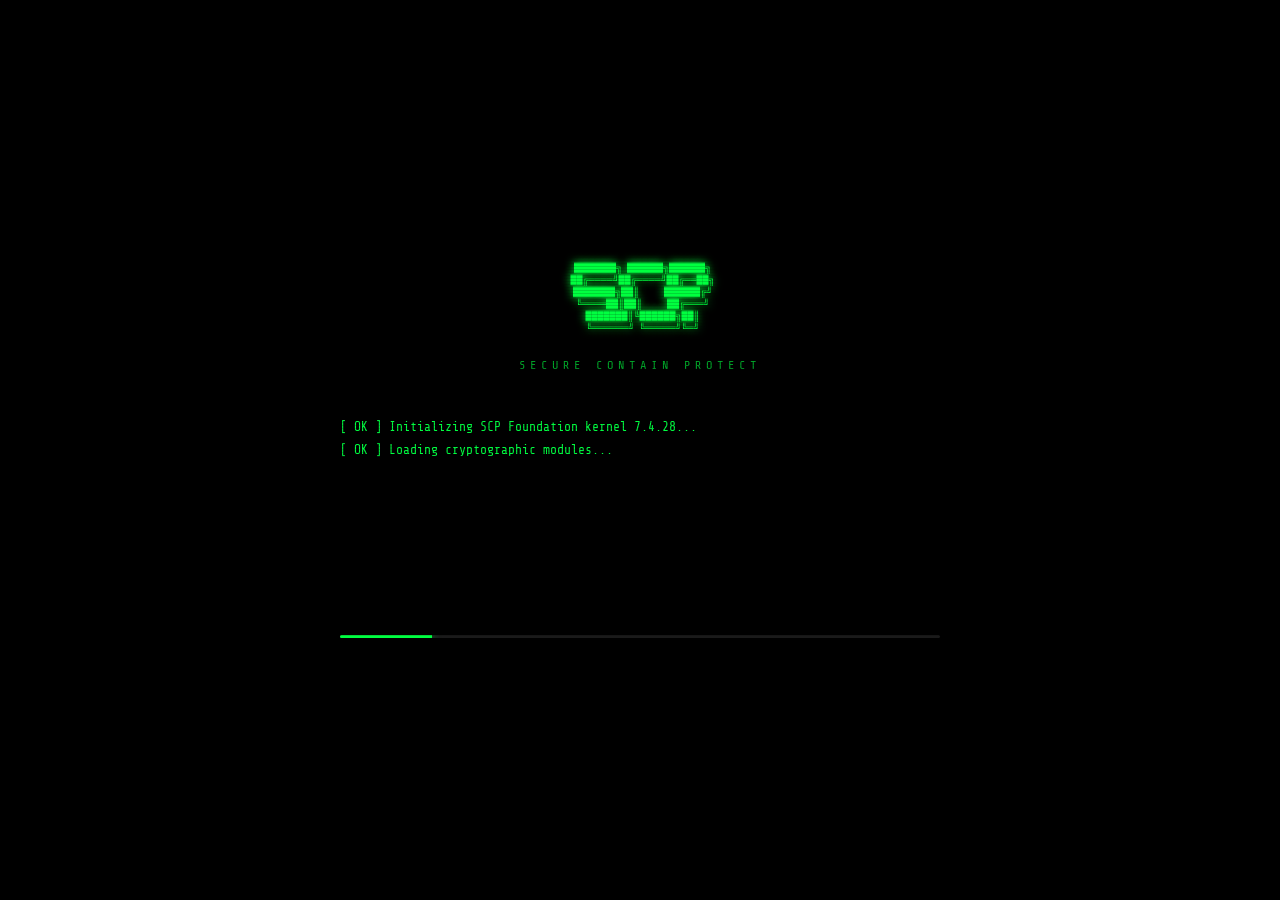
<file: index.html>
<!DOCTYPE html>
<html lang="ru">
<head>
    <meta charset="UTF-8">
    <meta name="viewport" content="width=device-width, initial-scale=1.0">
    <title>SITE-17 TERMINAL — SCP-4228-RU</title>
    <link href="https://fonts.googleapis.com/css2?family=Share+Tech+Mono&family=VT323&display=swap" rel="stylesheet">
    <link rel="stylesheet" href="style.css">
</head>
<body>
    <!-- BOOT SEQUENCE -->
    <div id="boot-screen">
        <div class="boot-content">
            <div class="boot-logo">
                <pre class="boot-ascii">
 ███████╗ ██████╗██████╗
 ██╔════╝██╔════╝██╔══██╗
 ███████╗██║     ██████╔╝
 ╚════██║██║     ██╔═══╝
 ███████║╚██████╗██║
 ╚══════╝ ╚═════╝╚═╝
                </pre>
                <div class="boot-subtitle">SECURE CONTAIN PROTECT</div>
            </div>
            <div id="boot-log" class="boot-log"></div>
            <div class="boot-progress">
                <div class="boot-progress-bar" id="boot-bar"></div>
            </div>
        </div>
        <div class="crt-overlay"></div>
    </div>

    <!-- MAIN TERMINAL -->
    <div id="terminal" class="hidden">
        <!-- CRT Effects -->
        <div class="crt-overlay"></div>
        <div class="crt-vignette"></div>
        <div class="crt-flicker"></div>
        <canvas id="noise-canvas" class="noise-canvas"></canvas>

        <!-- Header bar -->
        <header class="term-header">
            <div class="term-header-left">
                <span class="term-logo">SCP</span>
                <span class="term-title">SITE-17 TERMINAL v4.2.28</span>
            </div>
            <div class="term-header-right">
                <span class="term-status" id="term-status">● STABLE</span>
                <span class="term-clock" id="term-clock">00:00:00</span>
            </div>
        </header>

        <!-- Content area -->
        <main class="term-content" id="term-content">
            <!-- Section: Object Header -->
            <section class="term-section" data-section="header">
                <div class="term-prompt">&gt; cat /scp/4228/header.dat</div>
                <div class="term-output">
                    <div class="term-line"><span class="t-dim">ОБЪЕКТ №:</span> <span class="t-bright" id="obj-number"></span></div>
                    <div class="term-line"><span class="t-dim">КОДОВОЕ ИМЯ:</span> <span class="t-warn" id="obj-codename"></span></div>
                    <div class="term-line"><span class="t-dim">КЛАССИФИКАЦИЯ:</span> <span class="t-danger" id="obj-class"></span> <span class="t-dim" id="obj-class-note"></span></div>
                </div>
            </section>

            <!-- Section: Containment -->
            <section class="term-section" data-section="containment">
                <div class="term-prompt">&gt; cat /scp/4228/containment.doc</div>
                <div class="term-output">
                    <div class="section-label">[ ОСОБЫЕ УСЛОВИЯ СОДЕРЖАНИЯ ]</div>
                    <div class="term-text" id="obj-containment"></div>
                </div>
            </section>

            <!-- Section: Discovery -->
            <section class="term-section" data-section="discovery">
                <div class="term-prompt">&gt; cat /scp/4228/discovery.log</div>
                <div class="term-output">
                    <div class="section-label">[ ИСТОРИЯ ОБНАРУЖЕНИЯ ]</div>
                    <div class="term-meta"><span class="t-dim">📌</span> ТКПСТ, г. Тюмень — 14.03.2026</div>
                    <div class="term-text" id="obj-discovery"></div>
                </div>
            </section>

            <!-- Section: Description -->
            <section class="term-section" data-section="description">
                <div class="term-prompt">&gt; cat /scp/4228/description.dat</div>
                <div class="term-output">
                    <div class="section-label">[ ОПИСАНИЕ ОБЪЕКТА ]</div>
                    <div class="term-text" id="obj-description"></div>
                    <!-- Monitors -->
                    <div class="monitor-row">
                        <div class="monitor-box">
                            <div class="monitor-label">ПУЛЬС</div>
                            <div class="monitor-value t-green">34 BPM</div>
                            <div class="monitor-bar"><div class="monitor-fill pulse-anim" style="width:22%"></div></div>
                        </div>
                        <div class="monitor-box">
                            <div class="monitor-label">РАДИАЦИЯ</div>
                            <div class="monitor-value t-danger">47,000 Бк/кг</div>
                            <div class="monitor-bar"><div class="monitor-fill rad-anim" style="width:78%"></div></div>
                        </div>
                        <div class="monitor-box">
                            <div class="monitor-label">ТЕМПЕРАТУРА</div>
                            <div class="monitor-value t-warn">39.2°C</div>
                            <div class="monitor-bar"><div class="monitor-fill temp-anim" style="width:55%"></div></div>
                        </div>
                    </div>
                </div>
            </section>

            <!-- Section: Photos -->
            <section class="term-section" data-section="photos">
                <div class="term-prompt">&gt; ls /scp/4228/media/ --preview</div>
                <div class="term-output">
                    <div class="section-label">[ ВИЗУАЛЬНЫЕ МАТЕРИАЛЫ ]</div>
                    <div class="photos-grid" id="photo-grid"></div>
                </div>
            </section>

            <!-- Section: Abilities -->
            <section class="term-section" data-section="abilities">
                <div class="term-prompt">&gt; cat /scp/4228/abilities.enc</div>
                <div class="term-output">
                    <div class="section-label">[ АНОМАЛЬНЫЕ СВОЙСТВА ]</div>
                    <div id="abilities-list"></div>
                </div>
            </section>

            <!-- Section: Phobia -->
            <section class="term-section" data-section="phobia">
                <div class="term-prompt">&gt; cat /scp/4228/weakness.o5</div>
                <div class="term-output">
                    <div class="section-label">[ ФОБИИ И СЛАБОСТИ ]</div>
                    <div class="classified-block" id="phobia-classified">
                        <div class="classified-border"></div>
                        <div class="classified-text">
                            <span class="t-danger">⚠ УРОВЕНЬ ДОСТУПА НЕДОСТАТОЧЕН</span><br>
                            <span class="t-dim">Требуется авторизация O5</span>
                        </div>
                    </div>
                    <div class="hidden" id="phobia-revealed">
                        <div class="term-text" id="phobia-text"></div>
                        <div class="video-container" id="phobia-video"></div>
                    </div>
                </div>
            </section>

            <!-- Section: Incidents -->
            <section class="term-section" data-section="incidents">
                <div class="term-prompt">&gt; cat /scp/4228/incidents/*.log</div>
                <div class="term-output">
                    <div class="section-label">[ ЗАРЕГИСТРИРОВАННЫЕ ИНЦИДЕНТЫ ]</div>
                    <div id="incidents-list"></div>
                </div>
            </section>

            <!-- Section: Notes -->
            <section class="term-section" data-section="notes">
                <div class="term-prompt">&gt; cat /scp/4228/notes.txt</div>
                <div class="term-output">
                    <div class="section-label">[ ПРИМЕЧАНИЯ ПЕРСОНАЛА ]</div>
                    <div id="notes-list"></div>
                </div>
            </section>

            <!-- Section: Map -->
            <section class="term-section" data-section="map">
                <div class="term-prompt">&gt; map --incidents --region=west-siberia</div>
                <div class="term-output">
                    <div class="section-label">[ КАРТА ИНЦИДЕНТОВ ]</div>
                    <div class="incident-map" id="incident-map"></div>
                </div>
            </section>

            <!-- Section: O5 Access -->
            <section class="term-section" data-section="o5">
                <div class="term-prompt">&gt; sudo access --level=O5 --dossier=4228</div>
                <div class="term-output">
                    <div class="o5-terminal">
                        <div class="o5-label">ВВЕДИТЕ КОД ДОСТУПА O5:</div>
                        <div class="o5-input-row">
                            <span class="o5-cursor">&gt;</span>
                            <input type="text" id="o5-input" class="o5-input" autocomplete="off" spellcheck="false">
                        </div>
                        <div class="o5-status" id="o5-status"></div>
                    </div>
                </div>
            </section>
        </main>

        <!-- Status bar -->
        <footer class="term-footer">
            <div class="footer-left">
                <span class="footer-item">BREACH: <span id="breach-level" class="t-green">0%</span></span>
                <span class="footer-item">CONN: <span class="t-green">ACTIVE</span></span>
            </div>
            <div class="footer-right">
                <span class="footer-item">MEM: 847MB/1024MB</span>
                <span class="footer-item">SCP-4228-RU</span>
            </div>
        </footer>

    </div>

    <!-- Notifications -->
    <div id="notifications" class="notifications-container"></div>

    <!-- Chat widget -->
    <div class="chat-widget" id="chat-widget">
        <div class="chat-header" id="chat-toggle">
            <span>◈ COMMS — SCP-4228</span>
            <span class="chat-indicator" id="chat-indicator">●</span>
        </div>
        <div class="chat-body hidden" id="chat-body">
            <div class="chat-messages" id="chat-messages"></div>
            <div class="chat-input-row">
                <input type="text" id="chat-input" class="chat-input" placeholder="написать объекту..." autocomplete="off">
            </div>
        </div>
    </div>

    <!-- Camera system -->
    <div class="cameras-widget" id="cameras-widget">
        <div class="cam-tabs">
            <button class="cam-tab active" data-cam="1">CAM-1</button>
            <button class="cam-tab" data-cam="2">CAM-2</button>
            <button class="cam-tab" data-cam="3">CAM-3</button>
        </div>
        <div class="cam-screen" id="cam-screen">
            <div class="cam-static"></div>
            <div class="cam-content" id="cam-content"></div>
            <div class="cam-overlay">
                <span class="cam-rec">● REC</span>
                <span class="cam-time" id="cam-time"></span>
            </div>
        </div>
    </div>

    <!-- Audio player -->
    <div class="audio-widget" id="audio-widget">
        <div class="audio-header">AUDIO INTERCEPTS</div>
        <div class="audio-tracks" id="audio-tracks"></div>
    </div>

    <!-- Screamer -->
    <div id="screamer" class="screamer hidden"></div>

    <script src="script.js"></script>
</body>
</html>
</file>
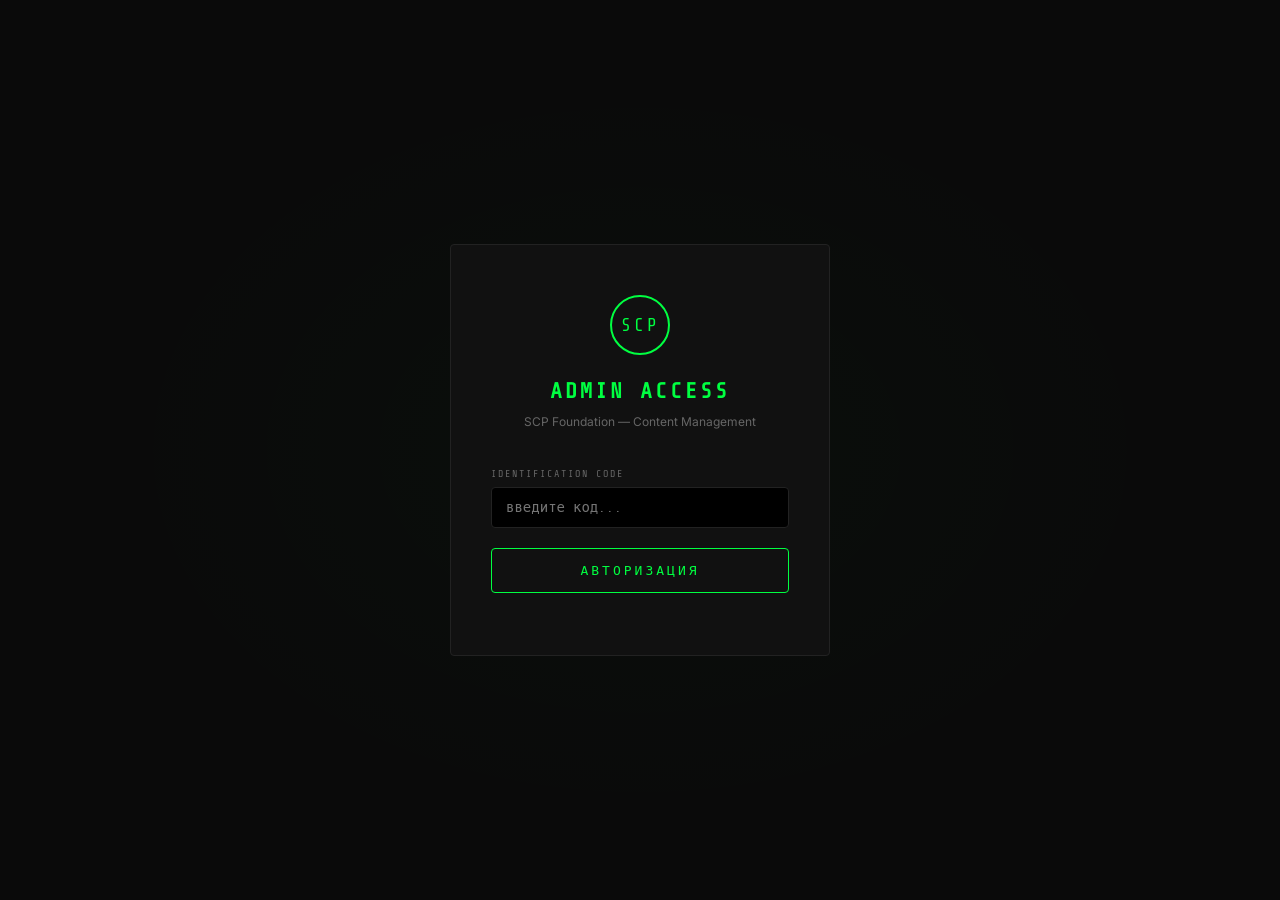
<file: admin/index.html>
<!DOCTYPE html>
<html lang="ru">
<head>
    <meta charset="UTF-8">
    <meta name="viewport" content="width=device-width, initial-scale=1.0">
    <title>Admin Panel — SCP-4228-RU</title>
    <link href="https://fonts.googleapis.com/css2?family=Share+Tech+Mono&family=Inter:wght@300;400;500;600&display=swap" rel="stylesheet">
    <link rel="stylesheet" href="admin.css">
</head>
<body>
    <div id="login-screen">
        <div class="login-container">
            <div class="login-logo">SCP</div>
            <h1>ADMIN ACCESS</h1>
            <p class="login-subtitle">SCP Foundation — Content Management</p>
            <form id="login-form">
                <div class="input-group">
                    <label>IDENTIFICATION CODE</label>
                    <input type="text" id="login-input" autocomplete="off" placeholder="введите код...">
                </div>
                <button type="submit" class="btn-login">АВТОРИЗАЦИЯ</button>
                <p id="login-error" class="error"></p>
            </form>
        </div>
    </div>

    <div id="admin-panel" class="hidden">
        <header class="admin-header">
            <div class="header-left">
                <div class="header-logo">SCP</div>
                <h1>SCP-4228-RU — Панель управления</h1>
            </div>
            <div class="header-actions">
                <span id="save-status"></span>
                <button id="btn-preview" class="btn-preview">ПРЕВЬЮ</button>
                <button id="btn-save" class="btn-save">СОХРАНИТЬ</button>
                <button id="btn-logout" class="btn-logout">ВЫХОД</button>
            </div>
        </header>

        <!-- TABS -->
        <div class="tabs-container">
            <button class="tab active" data-tab="standard">СТАНДАРТНАЯ</button>
            <button class="tab" data-tab="o5">O5 ВЕРСИЯ</button>
            <button class="tab" data-tab="photos">ФОТО</button>
            <button class="tab" data-tab="features">ФИЧИ САЙТА</button>
            <button class="tab" data-tab="settings">НАСТРОЙКИ</button>
        </div>

        <main class="admin-content">
            <!-- TAB: Standard version -->
            <div class="tab-panel active" id="panel-standard">
                <div class="panel-header">
                    <h2>Стандартная версия</h2>
                    <p class="panel-desc">Контент, который видят все до ввода кода O5. Используйте ████ для цензуры.</p>
                </div>

                <div class="admin-section">
                    <h3>Основная информация</h3>
                    <div class="field-row">
                        <div class="field-group">
                            <label>Номер объекта</label>
                            <input type="text" id="edit-number" class="full-input">
                        </div>
                        <div class="field-group">
                            <label>Кодовое имя</label>
                            <input type="text" id="edit-codename" class="full-input">
                        </div>
                    </div>
                    <div class="field-row">
                        <div class="field-group">
                            <label>Класс</label>
                            <input type="text" id="edit-class" class="full-input">
                        </div>
                        <div class="field-group">
                            <label>Примечание к классу</label>
                            <input type="text" id="edit-class-note" class="full-input">
                        </div>
                    </div>
                </div>

                <div class="admin-section">
                    <h3>Условия содержания</h3>
                    <textarea id="edit-containment" class="full-textarea" rows="8" placeholder="Текст с ████ для цензуры..."></textarea>
                </div>

                <div class="admin-section">
                    <h3>История обнаружения</h3>
                    <textarea id="edit-discovery" class="full-textarea" rows="10" placeholder="Текст с ████ для цензуры..."></textarea>
                </div>

                <div class="admin-section">
                    <h3>Описание</h3>
                    <textarea id="edit-description" class="full-textarea" rows="5" placeholder="Текст с ████ для цензуры..."></textarea>
                </div>

                <div class="admin-section">
                    <h3>Фобии и слабости</h3>
                    <textarea id="edit-phobia" class="full-textarea" rows="5" placeholder="Текст с ████ для цензуры..."></textarea>
                    <div class="field-group" style="margin-top:15px;">
                        <label>URL видео (embed)</label>
                        <input type="text" id="edit-phobia-video" class="full-input" placeholder="https://www.youtube.com/embed/...">
                    </div>
                </div>

                <div class="admin-section">
                    <div class="section-header-row">
                        <h3>Аномальные свойства</h3>
                        <button id="btn-add-ability" class="btn-add">+ Добавить</button>
                    </div>
                    <div id="abilities-editor"></div>
                </div>

                <div class="admin-section">
                    <div class="section-header-row">
                        <h3>Инциденты</h3>
                        <button id="btn-add-incident" class="btn-add">+ Добавить</button>
                    </div>
                    <div id="incidents-editor"></div>
                </div>

                <div class="admin-section">
                    <div class="section-header-row">
                        <h3>Примечания персонала</h3>
                        <button id="btn-add-note" class="btn-add">+ Добавить</button>
                    </div>
                    <div id="notes-editor"></div>
                </div>
            </div>

            <!-- TAB: O5 revealed version -->
            <div class="tab-panel" id="panel-o5">
                <div class="panel-header panel-header-o5">
                    <h2>O5 — Полная версия (Revealed)</h2>
                    <p class="panel-desc">Контент, который появляется после ввода кода O5. Без цензуры, все данные открыты.</p>
                </div>

                <div class="admin-section o5-section">
                    <h3>Условия содержания (O5)</h3>
                    <textarea id="edit-containment-revealed" class="full-textarea" rows="10" placeholder="Полный текст без цензуры..."></textarea>
                </div>

                <div class="admin-section o5-section">
                    <h3>История обнаружения (O5)</h3>
                    <textarea id="edit-discovery-revealed" class="full-textarea" rows="12" placeholder="Полный текст без цензуры..."></textarea>
                </div>

                <div class="admin-section o5-section">
                    <h3>Описание (O5)</h3>
                    <textarea id="edit-description-revealed" class="full-textarea" rows="6" placeholder="Полный текст без цензуры..."></textarea>
                </div>

                <div class="admin-section o5-section">
                    <h3>Фобии и слабости (O5)</h3>
                    <textarea id="edit-phobia-revealed" class="full-textarea" rows="6" placeholder="Полный текст без цензуры..."></textarea>
                </div>

                <div class="admin-section o5-section">
                    <div class="section-header-row">
                        <h3>Аномальные свойства (O5)</h3>
                    </div>
                    <p class="section-hint">Для каждого свойства — revealed версия текста</p>
                    <div id="abilities-o5-editor"></div>
                </div>

                <div class="admin-section o5-section">
                    <div class="section-header-row">
                        <h3>Инциденты (O5)</h3>
                    </div>
                    <p class="section-hint">Для каждого инцидента — revealed версия текста</p>
                    <div id="incidents-o5-editor"></div>
                </div>
            </div>

            <!-- TAB: Photos -->
            <div class="tab-panel" id="panel-photos">
                <div class="panel-header">
                    <h2>Визуальные материалы</h2>
                    <p class="panel-desc">Фотографии объекта. Поддерживаются прямые ссылки на изображения.</p>
                </div>

                <div class="admin-section">
                    <div class="section-header-row">
                        <h3>Фотографии</h3>
                        <button id="btn-add-photo" class="btn-add">+ Добавить фото</button>
                    </div>
                    <div id="photos-editor" class="photos-grid"></div>
                </div>
            </div>

            <!-- TAB: Features -->
            <div class="tab-panel" id="panel-features">
                <div class="panel-header">
                    <h2>Интерактивные функции сайта</h2>
                    <p class="panel-desc">Управление уведомлениями, чатом, камерами, boot sequence и Easter Eggs.</p>
                </div>

                <div class="admin-section">
                    <div class="section-header-row">
                        <h3>Уведомления</h3>
                        <button id="btn-add-notif" class="btn-add">+ Добавить</button>
                    </div>
                    <p class="section-hint">Случайные сообщения каждые 10-20 сек. Уровни: green, orange, red, black</p>
                    <div id="notif-editor"></div>
                </div>

                <div class="admin-section">
                    <div class="section-header-row">
                        <h3>Фразы объекта (Чат)</h3>
                        <button id="btn-add-chat" class="btn-add">+ Добавить</button>
                    </div>
                    <p class="section-hint">Ключевое слово → возможные ответы (через | )</p>
                    <div id="chat-editor"></div>
                </div>

                <div class="admin-section">
                    <div class="section-header-row">
                        <h3>Камеры наблюдения</h3>
                    </div>
                    <p class="section-hint">Текст для каждой камеры. Статус: stable / offline / active</p>
                    <div id="cameras-editor"></div>
                </div>

                <div class="admin-section">
                    <div class="section-header-row">
                        <h3>Boot Sequence</h3>
                        <button id="btn-add-boot" class="btn-add">+ Добавить строку</button>
                    </div>
                    <p class="section-hint">Строки загрузки. Тип: ok / warn / err. Задержка в мс.</p>
                    <div id="boot-editor"></div>
                </div>

                <div class="admin-section">
                    <div class="section-header-row">
                        <h3>Easter Eggs</h3>
                        <button id="btn-add-egg" class="btn-add">+ Добавить</button>
                    </div>
                    <p class="section-hint">Скрытые сообщения. Триггер: konami / logo-click / photo-click</p>
                    <div id="eggs-editor"></div>
                </div>

                <div class="admin-section">
                    <h3>Лог посещений</h3>
                    <p class="section-hint">Статистика (хранится в localStorage посетителей)</p>
                    <div class="stats-row">
                        <div class="stat-box"><div class="stat-value" id="stat-visits">—</div><div class="stat-label">Посещений</div></div>
                        <div class="stat-box"><div class="stat-value" id="stat-o5">—</div><div class="stat-label">O5 вводов</div></div>
                        <div class="stat-box"><div class="stat-value" id="stat-screamers">—</div><div class="stat-label">Скримеров</div></div>
                    </div>
                </div>

                <div class="admin-section">
                    <h3>Предпросмотр</h3>
                    <p class="section-hint">Откройте сайт в отдельном окне для тестирования</p>
                    <button id="btn-preview-full" class="btn-action">Открыть превью сайта</button>
                </div>
            </div>

            <!-- TAB: Settings -->
            <div class="tab-panel" id="panel-settings">
                <div class="panel-header">
                    <h2>Настройки</h2>
                    <p class="panel-desc">Токен GitHub для сохранения и конфигурация.</p>
                </div>

                <div class="admin-section">
                    <h3>GitHub Token</h3>
                    <p class="section-hint">Персональный токен для push в репозиторий. Сохраняется только в вашем браузере.</p>
                    <input type="password" id="github-token" class="full-input" placeholder="ghp_...">
                    <button id="btn-show-token" class="btn-small" style="margin-top:8px;">Показать</button>
                </div>

                <div class="admin-section">
                    <h3>O5 Код доступа</h3>
                    <p class="section-hint">Код, который пользователи вводят на сайте для раскрытия данных</p>
                    <input type="text" id="edit-o5-code" class="full-input" value="TENTY_ULTIMATE_ACCESS">
                </div>

                <div class="admin-section">
                    <h3>Быстрые действия</h3>
                    <div class="actions-row">
                        <button id="btn-export" class="btn-action">Экспорт JSON</button>
                        <button id="btn-import" class="btn-action">Импорт JSON</button>
                        <button id="btn-reset" class="btn-action btn-action-danger">Сброс</button>
                    </div>
                    <input type="file" id="import-file" accept=".json" style="display:none;">
                </div>
            </div>
        </main>
    </div>

    <script src="admin.js"></script>
</body>
</html>
</file>
<file: style.css>
:root {
    --green: #00ff41;
    --green-dim: #00aa2a;
    --green-bg: rgba(0, 255, 65, 0.03);
    --red: #ff0040;
    --red-dim: #aa0030;
    --yellow: #ffaa00;
    --blue: #00aaff;
    --white: #e0e0e0;
    --dim: #336633;
    --bg: #0a0a0a;
    --bg-light: #0f1a0f;
    --border: #1a3a1a;
    --font: 'Share Tech Mono', 'Courier New', monospace;
    --font-vt: 'VT323', monospace;
}

* { margin: 0; padding: 0; box-sizing: border-box; }

body {
    background: #000;
    color: var(--green);
    font-family: var(--font);
    font-size: 14px;
    line-height: 1.6;
    overflow-x: hidden;
}

.hidden { display: none !important; }

::selection { background: var(--green); color: #000; }
::-webkit-scrollbar { width: 4px; }
::-webkit-scrollbar-track { background: #000; }
::-webkit-scrollbar-thumb { background: var(--green-dim); }

/* ===== CRT OVERLAY EFFECTS ===== */
.crt-overlay {
    position: fixed;
    inset: 0;
    pointer-events: none;
    z-index: 1000;
    background: repeating-linear-gradient(
        0deg,
        rgba(0, 0, 0, 0.15) 0px,
        rgba(0, 0, 0, 0.15) 1px,
        transparent 1px,
        transparent 3px
    );
}

.crt-vignette {
    position: fixed;
    inset: 0;
    pointer-events: none;
    z-index: 999;
    background: radial-gradient(ellipse at 50% 50%, transparent 60%, rgba(0, 0, 0, 0.7) 100%);
}

.crt-flicker {
    position: fixed;
    inset: 0;
    pointer-events: none;
    z-index: 998;
    opacity: 0;
    background: rgba(0, 255, 65, 0.02);
    animation: crt-flicker-anim 0.1s infinite;
}

@keyframes crt-flicker-anim {
    0% { opacity: 0.02; }
    50% { opacity: 0; }
    100% { opacity: 0.01; }
}

.noise-canvas {
    position: fixed;
    inset: 0;
    pointer-events: none;
    z-index: 997;
    opacity: 0;
    mix-blend-mode: overlay;
    transition: opacity 0.5s;
}

/* ===== BOOT SCREEN ===== */
#boot-screen {
    position: fixed;
    inset: 0;
    background: #000;
    display: flex;
    align-items: center;
    justify-content: center;
    z-index: 2000;
}

.boot-content {
    width: 600px;
    max-width: 90vw;
}

.boot-logo {
    text-align: center;
    margin-bottom: 40px;
}

.boot-ascii {
    font-family: var(--font);
    font-size: 10px;
    line-height: 1.2;
    color: var(--green);
    text-shadow: 0 0 10px var(--green);
    margin-bottom: 10px;
}

.boot-subtitle {
    font-size: 12px;
    color: var(--green-dim);
    letter-spacing: 5px;
}

.boot-log {
    font-size: 13px;
    line-height: 1.8;
    min-height: 200px;
    margin-bottom: 20px;
}

.boot-line {
    opacity: 0;
    animation: boot-fade 0.3s forwards;
}

.boot-line .ok { color: var(--green); }
.boot-line .warn { color: var(--yellow); }
.boot-line .err { color: var(--red); }
.boot-line .dim { color: var(--dim); }

@keyframes boot-fade {
    to { opacity: 1; }
}

.boot-progress {
    height: 3px;
    background: #1a1a1a;
    border-radius: 2px;
    overflow: hidden;
}

.boot-progress-bar {
    height: 100%;
    width: 0%;
    background: var(--green);
    box-shadow: 0 0 8px var(--green);
    transition: width 0.3s;
}

/* ===== TERMINAL HEADER ===== */
.term-header {
    position: sticky;
    top: 0;
    z-index: 100;
    display: flex;
    justify-content: space-between;
    align-items: center;
    padding: 8px 20px;
    background: var(--bg);
    border-bottom: 1px solid var(--border);
    box-shadow: 0 2px 10px rgba(0, 255, 65, 0.05);
}

.term-header-left, .term-header-right {
    display: flex;
    align-items: center;
    gap: 15px;
}

.term-logo {
    font-size: 16px;
    font-weight: bold;
    color: var(--green);
    text-shadow: 0 0 8px var(--green);
    border: 1px solid var(--green);
    padding: 2px 8px;
    letter-spacing: 3px;
}

.term-title {
    font-size: 12px;
    color: var(--dim);
}

.term-status {
    font-size: 12px;
    color: var(--green);
}

.term-status.breach {
    color: var(--red);
    animation: blink-fast 0.5s infinite;
}

.term-clock {
    font-size: 12px;
    color: var(--dim);
}

/* ===== TERMINAL CONTENT ===== */
.term-content {
    padding: 30px 25px 100px;
    max-width: 900px;
    margin: 0 auto;
}

.term-section {
    margin-bottom: 40px;
    opacity: 0;
    transform: translateY(10px);
    transition: opacity 0.6s, transform 0.6s;
}

.term-section.visible {
    opacity: 1;
    transform: translateY(0);
}

.term-prompt {
    font-size: 13px;
    color: var(--green-dim);
    margin-bottom: 8px;
    padding-left: 2px;
}

.term-prompt::after {
    content: '█';
    animation: cursor-blink 1s step-end infinite;
    margin-left: 4px;
    color: var(--green);
}

@keyframes cursor-blink {
    0%, 50% { opacity: 1; }
    51%, 100% { opacity: 0; }
}

.term-output {
    padding: 15px 20px;
    background: var(--bg-light);
    border: 1px solid var(--border);
    border-left: 3px solid var(--green-dim);
    position: relative;
}

.term-line {
    margin-bottom: 4px;
}

.section-label {
    font-size: 12px;
    color: var(--yellow);
    margin-bottom: 12px;
    letter-spacing: 2px;
    border-bottom: 1px solid rgba(255, 170, 0, 0.2);
    padding-bottom: 6px;
}

.term-meta {
    font-size: 12px;
    color: var(--dim);
    margin-bottom: 10px;
}

.term-text {
    color: var(--white);
    font-size: 13px;
    line-height: 1.8;
}

/* Text colors */
.t-green { color: var(--green); }
.t-dim { color: var(--dim); }
.t-bright { color: #fff; text-shadow: 0 0 5px var(--green); }
.t-warn { color: var(--yellow); }
.t-danger { color: var(--red); text-shadow: 0 0 5px var(--red); }

/* ===== REDACTED ===== */
.redacted {
    display: inline;
    position: relative;
    cursor: pointer;
}

.redacted-bar {
    display: inline-block;
    background: var(--green-dim);
    color: transparent;
    padding: 0 4px;
    font-size: 12px;
    letter-spacing: -1px;
    transition: all 0.5s;
}

.redacted:hover .redacted-bar {
    background: rgba(255, 0, 64, 0.3);
    color: var(--red);
}

body.o5-mode .redacted-bar {
    background: transparent;
    color: var(--red);
}

/* ===== MONITOR ROW ===== */
.monitor-row {
    display: grid;
    grid-template-columns: repeat(3, 1fr);
    gap: 12px;
    margin-top: 20px;
}

.monitor-box {
    padding: 10px;
    background: rgba(0, 0, 0, 0.5);
    border: 1px solid var(--border);
}

.monitor-label {
    font-size: 9px;
    color: var(--dim);
    letter-spacing: 2px;
    margin-bottom: 4px;
}

.monitor-value {
    font-size: 14px;
    margin-bottom: 6px;
}

.monitor-bar {
    height: 4px;
    background: #1a1a1a;
    border-radius: 2px;
    overflow: hidden;
}

.monitor-fill {
    height: 100%;
    border-radius: 2px;
    transition: width 1s;
}

.pulse-anim { background: var(--green); animation: pulse-bar 3s ease infinite; }
.rad-anim { background: linear-gradient(90deg, var(--yellow), var(--red)); animation: rad-bar 2s ease infinite; }
.temp-anim { background: var(--yellow); }

@keyframes pulse-bar { 0%,100%{opacity:1}50%{opacity:0.5} }
@keyframes rad-bar { 0%,100%{width:78%}50%{width:82%} }

/* ===== PHOTOS ===== */
.photos-grid {
    display: grid;
    grid-template-columns: repeat(auto-fit, minmax(160px, 1fr));
    gap: 12px;
    margin-top: 10px;
}

.photo-item {
    border: 1px solid var(--border);
    background: #000;
    overflow: hidden;
    position: relative;
    cursor: pointer;
    transition: border-color 0.3s, transform 0.3s;
}

.photo-item:hover {
    border-color: var(--green);
    transform: scale(1.02);
}

.photo-item img {
    width: 100%;
    aspect-ratio: 1;
    object-fit: cover;
    filter: grayscale(60%) brightness(0.8) contrast(1.2);
    transition: filter 0.3s;
}

.photo-item:hover img {
    filter: grayscale(20%) brightness(1) contrast(1.1);
}

.photo-item .photo-label {
    padding: 6px 8px;
    font-size: 10px;
    color: var(--dim);
    background: rgba(0, 0, 0, 0.8);
}

.photo-item .photo-id {
    position: absolute;
    top: 4px;
    left: 6px;
    font-size: 9px;
    color: var(--green-dim);
    text-shadow: 0 0 3px #000;
}

/* ===== ABILITIES ===== */
.ability-item {
    margin-bottom: 15px;
    padding: 12px 15px;
    border-left: 2px solid var(--green-dim);
    background: rgba(0, 255, 65, 0.02);
    transition: border-color 0.3s, background 0.3s;
}

.ability-item:hover {
    border-left-color: var(--green);
    background: rgba(0, 255, 65, 0.05);
}

.ability-name {
    font-size: 12px;
    color: var(--yellow);
    letter-spacing: 1px;
    margin-bottom: 6px;
    text-transform: uppercase;
}

.ability-text {
    font-size: 13px;
    color: var(--white);
    line-height: 1.7;
}

/* ===== INCIDENTS ===== */
.incident-item {
    margin-bottom: 15px;
    padding: 12px 15px;
    border-left: 2px solid var(--red-dim);
    background: rgba(255, 0, 64, 0.02);
}

.incident-item:hover {
    background: rgba(255, 0, 64, 0.05);
}

.incident-name {
    font-size: 12px;
    color: var(--red);
    letter-spacing: 1px;
    margin-bottom: 3px;
}

.incident-location {
    font-size: 11px;
    color: var(--dim);
    margin-bottom: 6px;
}

.incident-text {
    font-size: 13px;
    color: var(--white);
    line-height: 1.7;
}

/* ===== NOTES ===== */
.note-item {
    margin-bottom: 12px;
    padding: 10px 15px;
    border-left: 2px solid var(--dim);
    transition: border-color 0.3s;
}

.note-item:hover { border-left-color: var(--green); }

.note-item.o5-note {
    border-left-color: var(--red);
    background: rgba(255, 0, 64, 0.03);
}

.note-author {
    font-size: 11px;
    color: var(--dim);
    margin-bottom: 4px;
    letter-spacing: 1px;
}

.note-text {
    font-size: 13px;
    color: var(--white);
    font-style: italic;
}

/* ===== CLASSIFIED ===== */
.classified-block {
    padding: 25px;
    text-align: center;
    border: 1px dashed var(--red-dim);
    background: rgba(255, 0, 64, 0.03);
    position: relative;
}

.classified-border {
    position: absolute;
    inset: 3px;
    border: 1px solid rgba(255, 0, 64, 0.1);
    pointer-events: none;
}

.classified-text {
    font-size: 13px;
}

/* ===== O5 INPUT ===== */
.o5-terminal {
    padding: 15px;
    background: rgba(0, 0, 0, 0.5);
    border: 1px solid var(--border);
}

.o5-label {
    font-size: 12px;
    color: var(--yellow);
    margin-bottom: 10px;
    letter-spacing: 1px;
}

.o5-input-row {
    display: flex;
    align-items: center;
    gap: 8px;
}

.o5-cursor {
    color: var(--green);
    font-size: 16px;
}

.o5-input {
    flex: 1;
    background: transparent;
    border: none;
    border-bottom: 1px solid var(--border);
    color: var(--green);
    font-family: var(--font);
    font-size: 14px;
    padding: 6px 0;
    outline: none;
}

.o5-input:focus {
    border-bottom-color: var(--green);
}

.o5-status {
    margin-top: 10px;
    font-size: 12px;
    min-height: 20px;
}

.o5-status.granted { color: var(--green); text-shadow: 0 0 5px var(--green); }
.o5-status.denied { color: var(--red); }

/* ===== VIDEO ===== */
.video-container {
    margin-top: 15px;
    aspect-ratio: 16/9;
    background: #111;
    border: 1px solid var(--border);
}

.video-container iframe { width: 100%; height: 100%; border: none; }

/* ===== TERMINAL FOOTER ===== */
.term-footer {
    position: fixed;
    bottom: 0;
    left: 0;
    right: 0;
    display: flex;
    justify-content: space-between;
    padding: 6px 20px;
    background: var(--bg);
    border-top: 1px solid var(--border);
    font-size: 11px;
    color: var(--dim);
    z-index: 100;
}

.footer-left, .footer-right {
    display: flex;
    gap: 20px;
}

.footer-item { letter-spacing: 1px; }

/* ===== BREACH OVERLAY ===== */
.breach-overlay {
    position: fixed;
    inset: 0;
    pointer-events: none;
    z-index: 500;
}

.breach-warning {
    position: fixed;
    top: 50%;
    left: 50%;
    transform: translate(-50%, -50%);
    text-align: center;
}

.breach-alert {
    font-family: var(--font-vt);
    font-size: 48px;
    color: var(--red);
    text-shadow: 0 0 20px var(--red);
    animation: breach-pulse 0.5s infinite;
    letter-spacing: 5px;
}

@keyframes breach-pulse {
    0%, 100% { opacity: 1; }
    50% { opacity: 0.3; }
}

/* ===== CRACK OVERLAY ===== */
.crack-overlay {
    position: fixed;
    inset: 0;
    pointer-events: none;
    z-index: 600;
}

.crack-svg {
    width: 100%;
    height: 100%;
}

.crack-line {
    fill: none;
    stroke: rgba(255, 255, 255, 0.6);
    stroke-width: 0.3;
    stroke-dasharray: 200;
    stroke-dashoffset: 200;
    filter: drop-shadow(0 0 3px #fff);
}

.crack-line.active {
    animation: crack-draw 0.3s forwards;
}

@keyframes crack-draw {
    to { stroke-dashoffset: 0; }
}

/* ===== SCREAMER ===== */
.screamer {
    position: fixed;
    inset: 0;
    z-index: 99999;
    background: #000;
    display: flex;
    align-items: center;
    justify-content: center;
}

.screamer-face {
    width: 50vmin;
    height: 50vmin;
    background: radial-gradient(circle, #300 0%, #000 60%);
    border-radius: 50%;
    position: relative;
    animation: screamer-shake 0.05s infinite;
}

.screamer-face::before, .screamer-face::after {
    content: '';
    position: absolute;
    width: 15%;
    height: 15%;
    background: radial-gradient(circle, #f00 30%, #500);
    border-radius: 50%;
    top: 35%;
    box-shadow: 0 0 40px #f00, 0 0 80px #f00;
}

.screamer-face::before { left: 25%; }
.screamer-face::after { right: 25%; }

@keyframes screamer-shake {
    0% { transform: translate(0) scale(1); }
    25% { transform: translate(5px, -5px) scale(1.03); }
    50% { transform: translate(-5px, 4px) scale(0.97); }
    75% { transform: translate(4px, 3px) scale(1.02); }
}

/* ===== GLITCH EFFECTS ===== */
.glitch-text {
    animation: glitch-skew 0.5s infinite;
}

@keyframes glitch-skew {
    0% { transform: skew(0deg); }
    20% { transform: skew(-2deg); }
    40% { transform: skew(1deg); }
    60% { transform: skew(-1deg); }
    80% { transform: skew(2deg); }
    100% { transform: skew(0deg); }
}

.chromatic {
    text-shadow: -2px 0 var(--red), 2px 0 var(--blue);
}

.shake {
    animation: shake-anim 0.1s infinite;
}

@keyframes shake-anim {
    0% { transform: translate(0); }
    25% { transform: translate(2px, -1px); }
    50% { transform: translate(-2px, 1px); }
    75% { transform: translate(1px, 2px); }
    100% { transform: translate(-1px, -1px); }
}

@keyframes blink-fast {
    0%, 49% { opacity: 1; }
    50%, 100% { opacity: 0; }
}

/* ===== O5 MODE ===== */
body.o5-mode {
    --green: #00aaff;
    --green-dim: #0077aa;
    --green-bg: rgba(0, 170, 255, 0.03);
    --border: #1a2a3a;
    --bg-light: #0a0f1a;
    --dim: #334466;
}

body.o5-mode .term-logo {
    color: var(--blue);
    border-color: var(--blue);
    text-shadow: 0 0 8px var(--blue);
}

body.o5-mode .crt-overlay {
    background: repeating-linear-gradient(
        0deg,
        rgba(0, 0, 0, 0.1) 0px,
        rgba(0, 0, 0, 0.1) 1px,
        transparent 1px,
        transparent 3px
    );
}

body.o5-mode .crt-vignette {
    background: radial-gradient(ellipse at 50% 50%, transparent 65%, rgba(0, 0, 0, 0.5) 100%);
}

/* ===== COMMAND LINE ===== */
.cmd-terminal {
    background: #000;
    border-color: var(--green-dim);
}

.cmd-history {
    max-height: 200px;
    overflow-y: auto;
    margin-bottom: 10px;
}

.cmd-line {
    font-size: 13px;
    margin-bottom: 2px;
    color: var(--white);
}

.cmd-result {
    font-size: 12px;
    color: var(--dim);
    margin-bottom: 8px;
    padding-left: 10px;
    border-left: 1px solid var(--border);
}

.cmd-input-row {
    display: flex;
    align-items: center;
    gap: 8px;
    font-size: 13px;
}

.cmd-input {
    flex: 1;
    background: transparent;
    border: none;
    color: var(--green);
    font-family: var(--font);
    font-size: 13px;
    outline: none;
    caret-color: var(--green);
}

/* ===== RADAR WIDGET ===== */
.radar-widget {
    position: fixed;
    bottom: 50px;
    right: 15px;
    width: 110px;
    background: rgba(0, 10, 0, 0.9);
    border: 1px solid var(--border);
    border-radius: 4px;
    padding: 5px;
    z-index: 50;
    opacity: 0.8;
    transition: opacity 0.3s;
}

.radar-widget:hover { opacity: 1; }

.radar-widget canvas {
    width: 100%;
    height: 100px;
    display: block;
}

.radar-label {
    text-align: center;
    font-size: 8px;
    color: var(--dim);
    letter-spacing: 2px;
    margin-top: 3px;
}

/* ===== MORSE WIDGET ===== */
.morse-widget {
    position: fixed;
    bottom: 50px;
    left: 15px;
    width: 200px;
    background: rgba(0, 10, 0, 0.9);
    border: 1px solid var(--border);
    border-radius: 4px;
    padding: 10px;
    z-index: 50;
    opacity: 0.8;
    transition: opacity 0.3s;
}

.morse-widget:hover { opacity: 1; }

.morse-header {
    font-size: 9px;
    color: var(--dim);
    letter-spacing: 1px;
    margin-bottom: 8px;
    text-align: center;
}

.morse-display {
    font-family: var(--font);
    font-size: 16px;
    color: var(--green);
    min-height: 24px;
    margin-bottom: 4px;
    word-break: break-all;
}

.morse-decoded {
    font-size: 11px;
    color: var(--yellow);
    min-height: 16px;
    margin-bottom: 8px;
}

.morse-btn {
    width: 100%;
    padding: 6px;
    background: transparent;
    border: 1px solid var(--green-dim);
    color: var(--green);
    font-family: var(--font);
    font-size: 10px;
    cursor: pointer;
    border-radius: 3px;
    transition: all 0.2s;
}

.morse-btn:hover {
    background: var(--green);
    color: #000;
}

/* ===== NOTIFICATIONS ===== */
.notifications-container {
    position: fixed;
    top: 50px;
    right: 15px;
    width: 280px;
    z-index: 200;
    display: flex;
    flex-direction: column;
    gap: 6px;
    pointer-events: none;
}

.notification {
    padding: 8px 12px;
    font-size: 11px;
    font-family: var(--font);
    border-radius: 3px;
    border-left: 3px solid;
    background: rgba(0, 0, 0, 0.9);
    animation: notif-slide 0.3s ease;
    transition: opacity 0.5s;
}

.notification.notif-fade { opacity: 0; }

.notif-green { border-color: var(--green); color: var(--green); }
.notif-orange { border-color: var(--yellow); color: var(--yellow); }
.notif-red { border-color: var(--red); color: var(--red); }
.notif-black { border-color: #fff; color: #fff; background: rgba(60, 0, 0, 0.95); }

.notif-dot { margin-right: 6px; }

@keyframes notif-slide {
    from { transform: translateX(50px); opacity: 0; }
    to { transform: translateX(0); opacity: 1; }
}

/* ===== CHAT WIDGET ===== */
.chat-widget {
    position: fixed;
    bottom: 50px;
    left: 15px;
    width: 260px;
    z-index: 150;
    font-family: var(--font);
}

.chat-header {
    display: flex;
    justify-content: space-between;
    align-items: center;
    padding: 8px 12px;
    background: rgba(0, 10, 0, 0.95);
    border: 1px solid var(--border);
    border-radius: 4px 4px 0 0;
    font-size: 10px;
    color: var(--dim);
    cursor: pointer;
    letter-spacing: 1px;
}

.chat-header:hover { border-color: var(--green-dim); }

.chat-indicator { font-size: 14px; color: var(--green); }

.chat-body {
    background: rgba(0, 5, 0, 0.95);
    border: 1px solid var(--border);
    border-top: none;
    border-radius: 0 0 4px 4px;
    max-height: 250px;
    display: flex;
    flex-direction: column;
}

.chat-messages {
    flex: 1;
    overflow-y: auto;
    padding: 8px;
    max-height: 180px;
    font-size: 11px;
}

.chat-msg { margin-bottom: 5px; line-height: 1.4; }
.chat-user { color: var(--green-dim); }
.chat-obj { color: var(--yellow); }

.chat-input-row { padding: 6px 8px; border-top: 1px solid var(--border); }

.chat-input {
    width: 100%;
    background: transparent;
    border: none;
    color: var(--green);
    font-family: var(--font);
    font-size: 11px;
    outline: none;
}

/* ===== CAMERAS ===== */
.cameras-widget {
    position: fixed;
    top: 50px;
    left: 15px;
    width: 220px;
    z-index: 50;
    font-family: var(--font);
    opacity: 0.85;
    transition: opacity 0.3s;
}

.cameras-widget:hover { opacity: 1; }

.cam-tabs {
    display: flex;
    gap: 0;
}

.cam-tab {
    flex: 1;
    padding: 5px;
    background: rgba(0, 10, 0, 0.9);
    border: 1px solid var(--border);
    color: var(--dim);
    font-family: var(--font);
    font-size: 9px;
    cursor: pointer;
    text-align: center;
    transition: all 0.2s;
}

.cam-tab.active { color: var(--green); border-bottom-color: var(--green); }
.cam-tab:hover { color: var(--green); }

.cam-screen {
    background: #000;
    border: 1px solid var(--border);
    border-top: none;
    padding: 10px;
    min-height: 100px;
    position: relative;
    overflow: hidden;
}

.cam-static {
    position: absolute;
    inset: 0;
    background: repeating-linear-gradient(0deg, transparent, transparent 2px, rgba(0,255,65,0.01) 2px, rgba(0,255,65,0.01) 3px);
    pointer-events: none;
}

.cam-content pre {
    font-size: 10px;
    color: var(--green);
    line-height: 1.5;
    white-space: pre-wrap;
}

.cam-content.cam-offline pre { color: var(--red); }
.cam-content.cam-active pre { color: var(--yellow); }

.cam-overlay {
    position: absolute;
    top: 5px;
    right: 8px;
    display: flex;
    gap: 10px;
    font-size: 9px;
}

.cam-rec { color: var(--red); animation: blink-fast 1s infinite; }
.cam-time { color: var(--dim); }

/* ===== AUDIO PLAYER ===== */
.audio-widget {
    position: fixed;
    top: 220px;
    left: 15px;
    width: 220px;
    z-index: 50;
    background: rgba(0, 10, 0, 0.9);
    border: 1px solid var(--border);
    border-radius: 4px;
    opacity: 0.85;
    transition: opacity 0.3s;
}

.audio-widget:hover { opacity: 1; }

.audio-header {
    padding: 6px 10px;
    font-size: 9px;
    color: var(--dim);
    letter-spacing: 2px;
    border-bottom: 1px solid var(--border);
}

.audio-track {
    display: flex;
    justify-content: space-between;
    align-items: center;
    padding: 6px 10px;
    border-bottom: 1px solid rgba(255,255,255,0.03);
    font-size: 10px;
    color: var(--green-dim);
}

.audio-track:last-child { border-bottom: none; }

.audio-name { flex: 1; }

.audio-play {
    background: transparent;
    border: 1px solid var(--green-dim);
    color: var(--green);
    font-size: 10px;
    padding: 2px 8px;
    cursor: pointer;
    font-family: var(--font);
    border-radius: 2px;
    transition: all 0.2s;
}

.audio-play:hover { background: var(--green); color: #000; }

/* ===== INCIDENT MAP ===== */
.incident-map { position: relative; }

.map-grid {
    position: relative;
    width: 100%;
    height: 200px;
    background:
        linear-gradient(rgba(0,255,65,0.03) 1px, transparent 1px),
        linear-gradient(90deg, rgba(0,255,65,0.03) 1px, transparent 1px);
    background-size: 20px 20px;
    border: 1px solid var(--border);
    overflow: hidden;
}

.map-title {
    position: absolute;
    top: 5px;
    left: 8px;
    font-size: 9px;
    color: var(--dim);
    letter-spacing: 2px;
}

.map-point {
    position: absolute;
    width: 10px;
    height: 10px;
    border-radius: 50%;
    cursor: pointer;
    transform: translate(-50%, -50%);
}

.map-point.map-green { background: var(--green); box-shadow: 0 0 6px var(--green); animation: map-pulse 3s infinite; }
.map-point.map-orange { background: var(--yellow); box-shadow: 0 0 6px var(--yellow); animation: map-pulse 2s infinite; }
.map-point.map-red { background: var(--red); box-shadow: 0 0 8px var(--red); animation: map-pulse 1.5s infinite; }
.map-point.map-black { background: #fff; box-shadow: 0 0 10px #fff, 0 0 20px var(--red); animation: map-pulse 1s infinite; }

@keyframes map-pulse {
    0%, 100% { opacity: 1; transform: translate(-50%,-50%) scale(1); }
    50% { opacity: 0.5; transform: translate(-50%,-50%) scale(1.5); }
}

.map-tooltip {
    position: absolute;
    bottom: 15px;
    left: 50%;
    transform: translateX(-50%);
    background: rgba(0, 0, 0, 0.9);
    border: 1px solid var(--border);
    padding: 3px 8px;
    font-size: 9px;
    color: var(--white);
    white-space: nowrap;
    opacity: 0;
    transition: opacity 0.2s;
    pointer-events: none;
}

.map-point:hover .map-tooltip { opacity: 1; }

.map-legend {
    position: absolute;
    bottom: 5px;
    right: 8px;
    display: flex;
    gap: 10px;
    font-size: 8px;
    color: var(--dim);
}

.map-leg-item { display: flex; align-items: center; gap: 3px; }
.map-dot { width: 6px; height: 6px; border-radius: 50%; display: inline-block; }
.map-dot.map-green { background: var(--green); }
.map-dot.map-orange { background: var(--yellow); }
.map-dot.map-red { background: var(--red); }
.map-dot.map-black { background: #fff; }

/* ===== EASTER EGG MESSAGE ===== */
.easter-msg {
    position: fixed;
    top: 50%;
    left: 50%;
    transform: translate(-50%, -50%);
    background: rgba(0, 0, 0, 0.95);
    border: 1px solid var(--green);
    padding: 20px 30px;
    font-family: var(--font);
    font-size: 14px;
    color: var(--green);
    text-align: center;
    z-index: 9000;
    box-shadow: 0 0 30px rgba(0, 255, 65, 0.2);
    animation: easter-pop 0.3s ease;
}

@keyframes easter-pop {
    from { transform: translate(-50%, -50%) scale(0.8); opacity: 0; }
    to { transform: translate(-50%, -50%) scale(1); opacity: 1; }
}

/* ===== MATRIX RAIN ===== */
.matrix-canvas {
    position: fixed;
    inset: 0;
    pointer-events: none;
    z-index: -1;
    opacity: 0.4;
}

/* ===== RESPONSIVE ===== */
@media (max-width: 768px) {
    .term-content { padding: 20px 15px 80px; }
    .term-header { padding: 6px 12px; flex-wrap: wrap; gap: 5px; }
    .term-title { display: none; }
    .monitor-row { grid-template-columns: 1fr; }
    .photos-grid { grid-template-columns: 1fr 1fr; }
    .boot-ascii { font-size: 7px; }
    .breach-alert { font-size: 28px; }
}
</file>
<file: admin/admin.css>
:root {
    --primary: #00ff41;
    --primary-dim: #00cc33;
    --o5-color: #ff3355;
    --bg: #0a0a0a;
    --bg-section: #111111;
    --bg-hover: #1a1a1a;
    --text: #c8c8c8;
    --text-dim: #666;
    --border: #222;
    --border-focus: #00ff41;
    --danger: #ff0040;
    --warning: #ffaa00;
    --font: 'Share Tech Mono', monospace;
    --font-ui: 'Inter', sans-serif;
    --radius: 4px;
}

* { margin: 0; padding: 0; box-sizing: border-box; }

body {
    background: var(--bg);
    color: var(--text);
    font-family: var(--font-ui);
    font-size: 14px;
    line-height: 1.5;
}

.hidden { display: none !important; }

/* ===== SCROLLBAR ===== */
::-webkit-scrollbar { width: 6px; }
::-webkit-scrollbar-track { background: var(--bg); }
::-webkit-scrollbar-thumb { background: #333; border-radius: 3px; }
::-webkit-scrollbar-thumb:hover { background: #555; }

/* ===== LOGIN ===== */
#login-screen {
    display: flex;
    align-items: center;
    justify-content: center;
    min-height: 100vh;
    background:
        radial-gradient(ellipse at 50% 50%, rgba(0, 255, 65, 0.02) 0%, transparent 60%),
        var(--bg);
}

.login-container {
    width: 380px;
    padding: 50px 40px;
    background: var(--bg-section);
    border: 1px solid var(--border);
    border-radius: var(--radius);
    text-align: center;
}

.login-logo {
    width: 60px;
    height: 60px;
    border: 2px solid var(--primary);
    border-radius: 50%;
    display: flex;
    align-items: center;
    justify-content: center;
    font-family: var(--font);
    font-size: 18px;
    color: var(--primary);
    letter-spacing: 3px;
    margin: 0 auto 20px;
}

.login-container h1 {
    color: var(--primary);
    font-family: var(--font);
    font-size: 22px;
    margin-bottom: 5px;
    letter-spacing: 3px;
}

.login-subtitle {
    color: var(--text-dim);
    font-size: 12px;
    margin-bottom: 35px;
}

.input-group { margin-bottom: 20px; text-align: left; }

.input-group label {
    display: block;
    color: var(--text-dim);
    font-family: var(--font);
    font-size: 10px;
    margin-bottom: 6px;
    letter-spacing: 2px;
}

.input-group input {
    width: 100%;
    background: #000;
    border: 1px solid var(--border);
    color: var(--primary);
    padding: 12px 14px;
    font-family: var(--font);
    font-size: 14px;
    outline: none;
    border-radius: var(--radius);
    transition: border-color 0.2s;
}

.input-group input:focus { border-color: var(--primary); }

.btn-login {
    width: 100%;
    padding: 14px;
    background: transparent;
    border: 1px solid var(--primary);
    color: var(--primary);
    font-family: var(--font);
    font-size: 13px;
    cursor: pointer;
    letter-spacing: 3px;
    border-radius: var(--radius);
    transition: all 0.2s;
}

.btn-login:hover { background: var(--primary); color: #000; }

.error {
    color: var(--danger);
    font-family: var(--font);
    font-size: 12px;
    margin-top: 12px;
}

/* ===== HEADER ===== */
.admin-header {
    display: flex;
    align-items: center;
    justify-content: space-between;
    padding: 12px 25px;
    background: var(--bg-section);
    border-bottom: 1px solid var(--border);
    position: sticky;
    top: 0;
    z-index: 100;
}

.header-left {
    display: flex;
    align-items: center;
    gap: 12px;
}

.header-logo {
    width: 32px;
    height: 32px;
    border: 1.5px solid var(--primary);
    border-radius: 50%;
    display: flex;
    align-items: center;
    justify-content: center;
    font-family: var(--font);
    font-size: 10px;
    color: var(--primary);
    letter-spacing: 2px;
}

.admin-header h1 {
    color: var(--primary);
    font-family: var(--font);
    font-size: 14px;
    letter-spacing: 1px;
}

.header-actions {
    display: flex;
    align-items: center;
    gap: 10px;
}

#save-status {
    font-family: var(--font);
    font-size: 11px;
    color: var(--text-dim);
}

.btn-preview, .btn-save, .btn-logout {
    padding: 7px 16px;
    background: transparent;
    font-family: var(--font);
    font-size: 11px;
    cursor: pointer;
    border-radius: var(--radius);
    letter-spacing: 1px;
    transition: all 0.2s;
}

.btn-preview { border: 1px solid #555; color: #888; }
.btn-preview:hover { border-color: var(--primary); color: var(--primary); }
.btn-save { border: 1px solid var(--primary); color: var(--primary); }
.btn-save:hover { background: var(--primary); color: #000; }
.btn-logout { border: 1px solid var(--danger); color: var(--danger); }
.btn-logout:hover { background: var(--danger); color: #000; }

/* ===== TABS ===== */
.tabs-container {
    display: flex;
    gap: 0;
    background: var(--bg-section);
    border-bottom: 1px solid var(--border);
    padding: 0 25px;
    position: sticky;
    top: 56px;
    z-index: 99;
}

.tab {
    padding: 12px 20px;
    background: transparent;
    border: none;
    border-bottom: 2px solid transparent;
    color: var(--text-dim);
    font-family: var(--font);
    font-size: 11px;
    cursor: pointer;
    letter-spacing: 1px;
    transition: all 0.2s;
}

.tab:hover { color: var(--text); }
.tab.active { color: var(--primary); border-bottom-color: var(--primary); }
.tab[data-tab="o5"].active { color: var(--o5-color); border-bottom-color: var(--o5-color); }

.tab-panel { display: none; }
.tab-panel.active { display: block; }

/* ===== CONTENT ===== */
.admin-content {
    max-width: 900px;
    margin: 0 auto;
    padding: 25px;
}

.panel-header {
    margin-bottom: 25px;
    padding: 20px 25px;
    background: linear-gradient(135deg, rgba(0, 255, 65, 0.03) 0%, transparent 100%);
    border: 1px solid var(--border);
    border-left: 3px solid var(--primary);
    border-radius: var(--radius);
}

.panel-header-o5 {
    background: linear-gradient(135deg, rgba(255, 51, 85, 0.03) 0%, transparent 100%);
    border-left-color: var(--o5-color);
}

.panel-header h2 {
    color: var(--primary);
    font-family: var(--font);
    font-size: 16px;
    margin-bottom: 6px;
    letter-spacing: 1px;
}

.panel-header-o5 h2 { color: var(--o5-color); }

.panel-desc {
    color: var(--text-dim);
    font-size: 13px;
}

.admin-section {
    margin-bottom: 20px;
    padding: 20px 25px;
    background: var(--bg-section);
    border: 1px solid var(--border);
    border-radius: var(--radius);
    transition: border-color 0.2s;
}

.admin-section:focus-within { border-color: #333; }

.admin-section.o5-section { border-left: 3px solid rgba(255, 51, 85, 0.3); }

.admin-section h3 {
    color: var(--text);
    font-family: var(--font);
    font-size: 13px;
    margin-bottom: 15px;
    letter-spacing: 1px;
}

.o5-section h3 { color: var(--o5-color); }

.section-header-row {
    display: flex;
    align-items: center;
    justify-content: space-between;
    margin-bottom: 15px;
}

.section-header-row h3 { margin-bottom: 0; }

.section-hint {
    color: var(--text-dim);
    font-size: 12px;
    margin-bottom: 12px;
}

/* ===== FIELDS ===== */
.field-row {
    display: grid;
    grid-template-columns: 1fr 1fr;
    gap: 15px;
}

.field-group { margin-bottom: 15px; }
.field-group:last-child { margin-bottom: 0; }

.field-group label {
    display: block;
    color: var(--text-dim);
    font-family: var(--font);
    font-size: 10px;
    margin-bottom: 6px;
    letter-spacing: 1px;
    text-transform: uppercase;
}

.full-input {
    width: 100%;
    background: #050505;
    border: 1px solid var(--border);
    color: var(--text);
    padding: 10px 12px;
    font-family: var(--font);
    font-size: 13px;
    outline: none;
    border-radius: var(--radius);
    transition: border-color 0.2s;
}

.full-input:focus { border-color: var(--primary); }

.full-textarea {
    width: 100%;
    background: #050505;
    border: 1px solid var(--border);
    color: var(--text);
    padding: 12px 14px;
    font-family: var(--font);
    font-size: 13px;
    outline: none;
    border-radius: var(--radius);
    resize: vertical;
    line-height: 1.7;
    transition: border-color 0.2s;
}

.full-textarea:focus { border-color: var(--primary); }

.o5-section .full-textarea:focus { border-color: var(--o5-color); }
.o5-section .full-input:focus { border-color: var(--o5-color); }

/* ===== EDITOR ITEMS ===== */
.editor-item {
    padding: 18px;
    border: 1px solid var(--border);
    border-radius: var(--radius);
    margin-bottom: 12px;
    position: relative;
    background: rgba(0, 0, 0, 0.3);
    transition: border-color 0.2s;
}

.editor-item:hover { border-color: #333; }

.editor-item .item-header {
    display: flex;
    align-items: center;
    justify-content: space-between;
    margin-bottom: 12px;
}

.editor-item .item-number {
    font-family: var(--font);
    font-size: 10px;
    color: var(--text-dim);
    letter-spacing: 1px;
}

.editor-item .btn-remove {
    background: transparent;
    border: 1px solid var(--danger);
    color: var(--danger);
    padding: 4px 10px;
    font-family: var(--font);
    font-size: 10px;
    cursor: pointer;
    border-radius: var(--radius);
    transition: all 0.2s;
}

.editor-item .btn-remove:hover { background: var(--danger); color: #000; }

/* ===== PHOTO GRID ===== */
.photos-grid {
    display: grid;
    grid-template-columns: 1fr 1fr;
    gap: 15px;
}

.photo-card {
    padding: 15px;
    border: 1px solid var(--border);
    border-radius: var(--radius);
    background: rgba(0, 0, 0, 0.3);
    position: relative;
}

.photo-card .photo-preview {
    width: 100%;
    aspect-ratio: 1;
    background: #1a1a1a;
    border-radius: var(--radius);
    margin-bottom: 12px;
    display: flex;
    align-items: center;
    justify-content: center;
    overflow: hidden;
    font-family: var(--font);
    font-size: 11px;
    color: var(--text-dim);
}

.photo-card .photo-preview img {
    width: 100%;
    height: 100%;
    object-fit: cover;
}

.photo-card .btn-remove {
    position: absolute;
    top: 8px;
    right: 8px;
    background: rgba(0, 0, 0, 0.8);
    border: 1px solid var(--danger);
    color: var(--danger);
    padding: 4px 8px;
    font-family: var(--font);
    font-size: 10px;
    cursor: pointer;
    border-radius: var(--radius);
    z-index: 2;
}

.photo-card .btn-remove:hover { background: var(--danger); color: #000; }

/* ===== BUTTONS ===== */
.btn-add {
    padding: 8px 16px;
    background: transparent;
    border: 1px dashed var(--border);
    color: var(--text-dim);
    font-family: var(--font);
    font-size: 11px;
    cursor: pointer;
    border-radius: var(--radius);
    transition: all 0.2s;
}

.btn-add:hover { border-color: var(--primary); color: var(--primary); border-style: solid; }

.btn-small {
    padding: 5px 12px;
    background: transparent;
    border: 1px solid var(--border);
    color: var(--text-dim);
    font-family: var(--font);
    font-size: 10px;
    cursor: pointer;
    border-radius: var(--radius);
}

.btn-small:hover { border-color: var(--text); color: var(--text); }

.actions-row {
    display: flex;
    gap: 10px;
    flex-wrap: wrap;
}

.btn-action {
    padding: 10px 18px;
    background: transparent;
    border: 1px solid var(--border);
    color: var(--text);
    font-family: var(--font);
    font-size: 11px;
    cursor: pointer;
    border-radius: var(--radius);
    transition: all 0.2s;
}

.btn-action:hover { border-color: var(--primary); color: var(--primary); }
.btn-action-danger:hover { border-color: var(--danger); color: var(--danger); }

/* ===== NOTE O5 CHECKBOX ===== */
.checkbox-group {
    display: flex;
    align-items: center;
    gap: 8px;
    margin-top: 8px;
}

.checkbox-group input[type="checkbox"] {
    accent-color: var(--o5-color);
    width: 14px;
    height: 14px;
}

.checkbox-group label {
    font-size: 11px;
    color: var(--o5-color);
    font-family: var(--font);
}

/* ===== STATS ===== */
.stats-row {
    display: grid;
    grid-template-columns: repeat(3, 1fr);
    gap: 12px;
}

.stat-box {
    padding: 15px;
    background: #050505;
    border: 1px solid var(--border);
    border-radius: var(--radius);
    text-align: center;
}

.stat-value {
    font-family: var(--font);
    font-size: 22px;
    color: var(--primary);
    margin-bottom: 4px;
}

.stat-label {
    font-size: 10px;
    color: var(--text-dim);
    letter-spacing: 1px;
}

/* ===== RESPONSIVE ===== */
@media (max-width: 768px) {
    .admin-header { flex-direction: column; gap: 10px; padding: 10px 15px; }
    .tabs-container { overflow-x: auto; padding: 0 10px; }
    .tab { padding: 10px 12px; font-size: 10px; white-space: nowrap; }
    .admin-content { padding: 15px; }
    .field-row { grid-template-columns: 1fr; }
    .photos-grid { grid-template-columns: 1fr; }
    .header-actions { flex-wrap: wrap; justify-content: center; }
}
</file>
